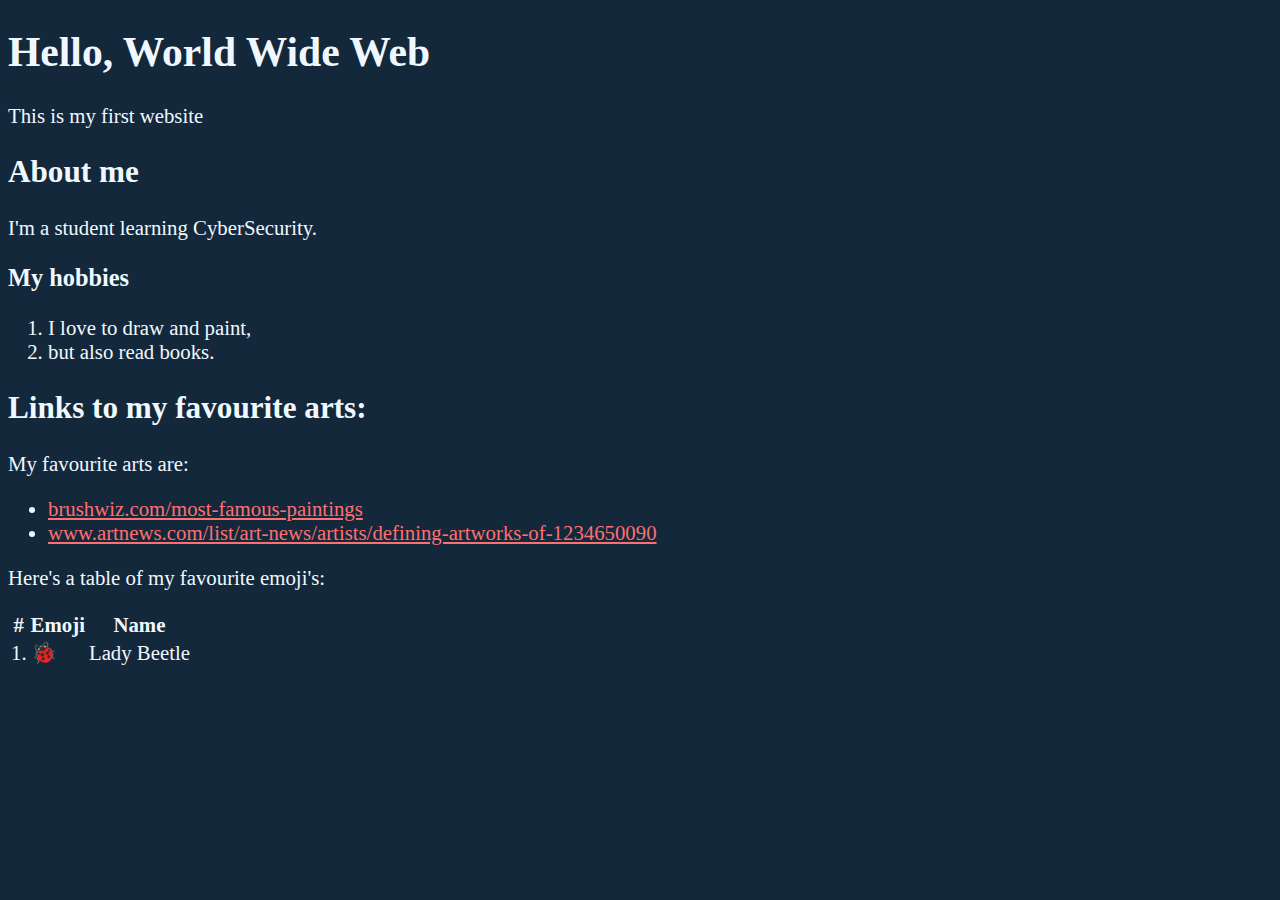
<file: templates/myindex.html>
<!DOCTYPE html>

<html lang="en">
<head>
    <meta charset="UTF-8">
    <title> Am I HTML already?</title>
    <link rel="stylesheet" href="style.css">
    <!-- Removed: <style> ... </style> -->
</head>
<body>
<h1>Hello, World Wide Web</h1>
<p>This is my first website</p>

<h2>About me</h2>

<p>I'm a student learning CyberSecurity.</p>

<h3>My hobbies</h3>

<ol>
    <li>I love to draw and paint,</li>
    <li>but also read books.</li>
</ol>
<h2>Links to my favourite arts:</h2>
<p>My favourite arts are:</p>
<ul>
    <li><a href=https://www.brushwiz.com/most-famous-paintings">brushwiz.com/most-famous-paintings</a></li>
    <li><a href="https://www.artnews.com/list/art-news/artists/defining-artworks-of-1234650090">www.artnews.com/list/art-news/artists/defining-artworks-of-1234650090</a></li>
</ul>
<p>Here's a table of my favourite emoji's:</p>


<table>
<thread>
<tr><th>#</th><th>Emoji</th><th>Name</th></tr>
<thread>
<tbody>
<tr><td>1.</td><td>🐞</td><td>Lady Beetle</td></tr>
</tbody>
</table>
</body>
</html>
</file>
<file: templates/style.css>
/* style.css */


    body {
        background-color: rgb(20, 40, 60);
        color: rgb(240, 248,255);
        font-size: 1.3em;
    }

    a {
        color: rgb(255, 111, 111);
    }
</file>
